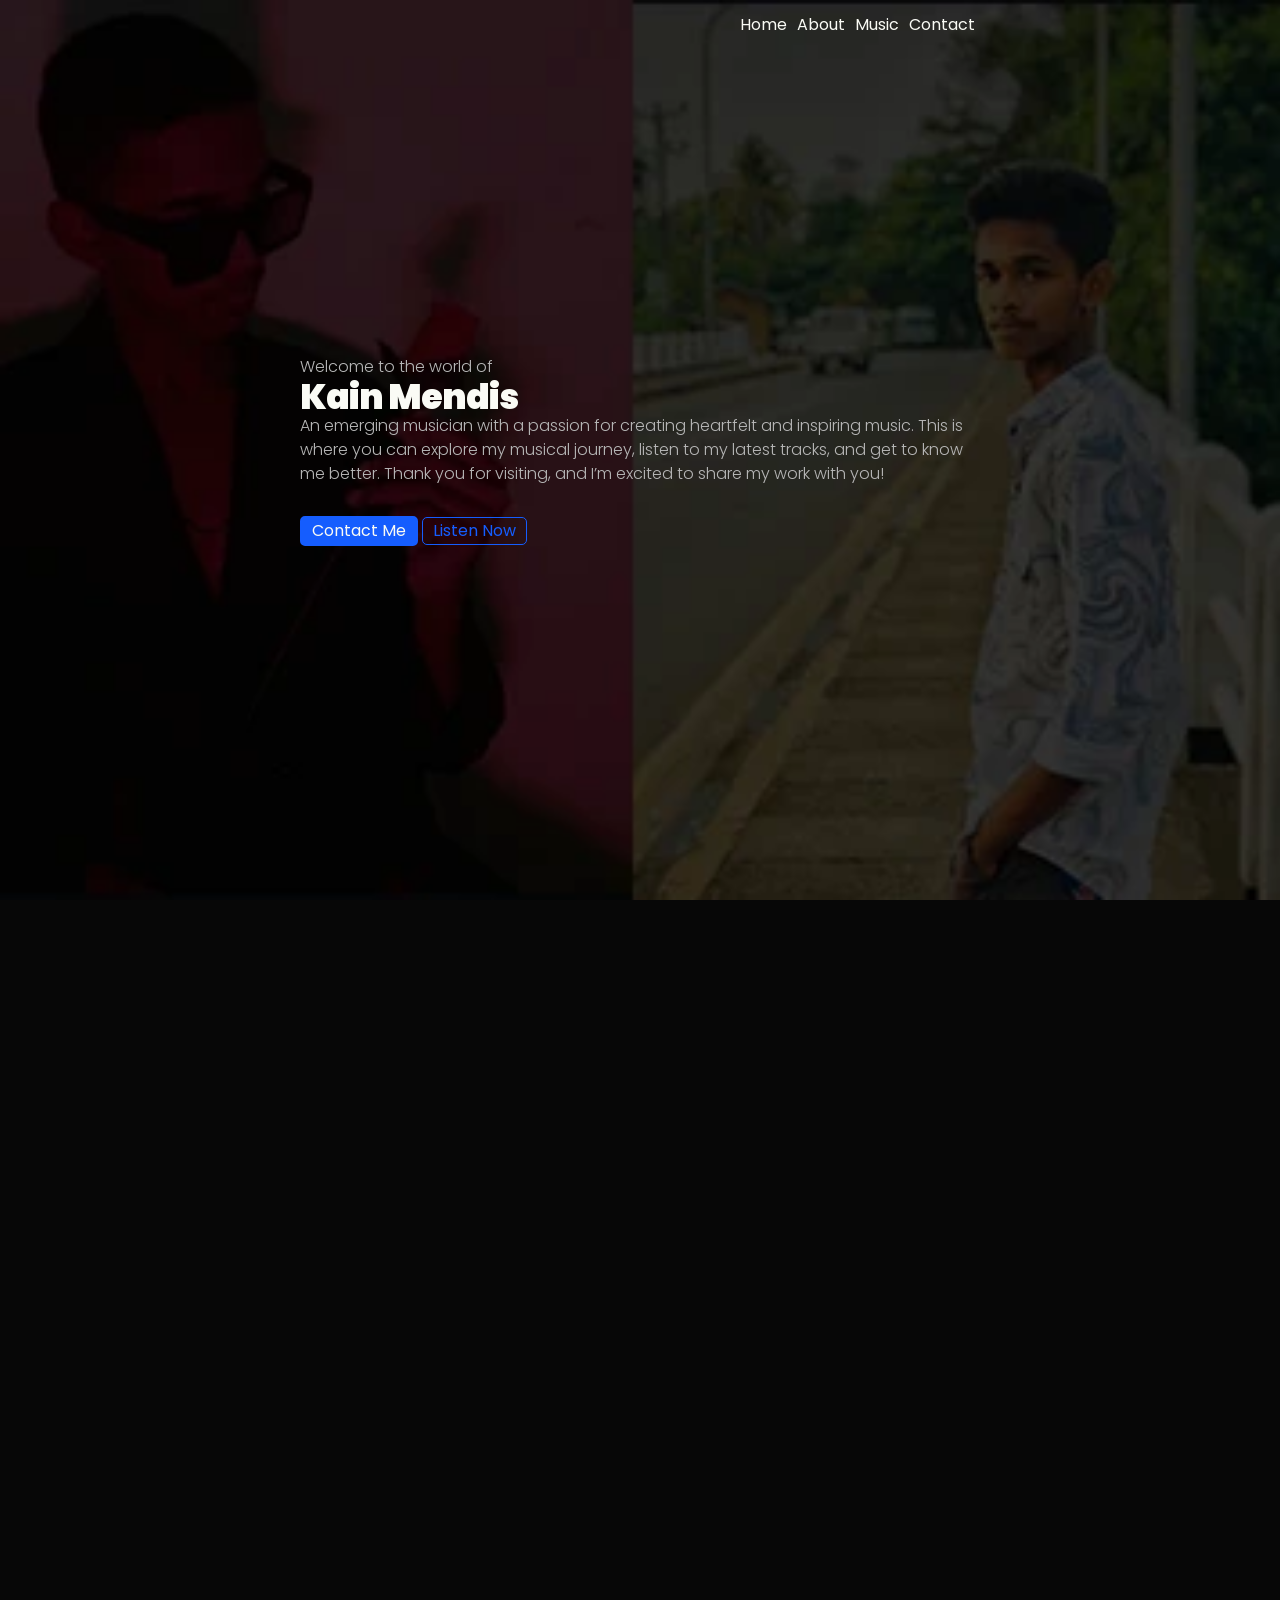
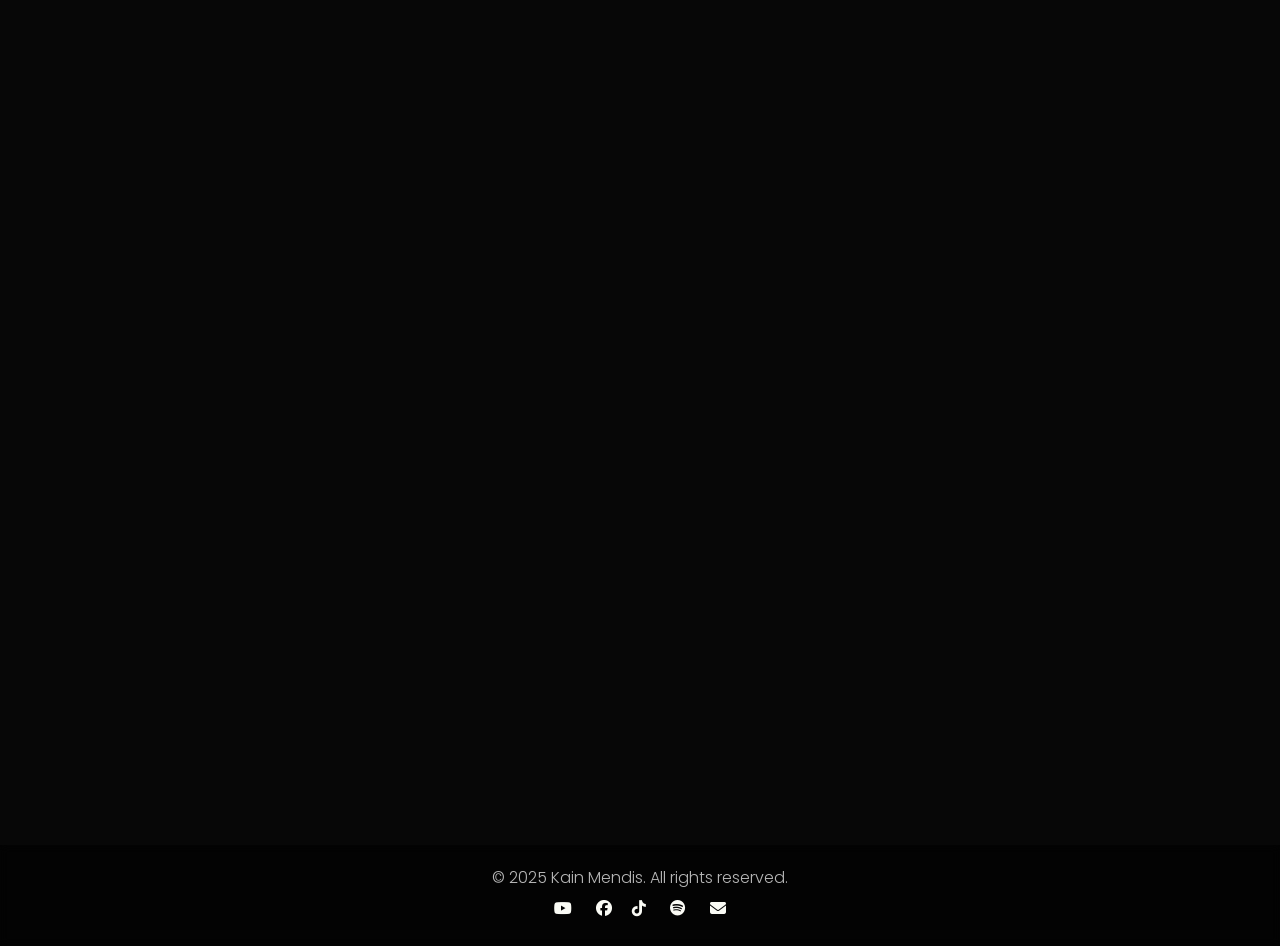
<file: index.html>
<!DOCTYPE html>
<html lang="en">
  <head>
    <meta charset="UTF-8" />
    <meta http-equiv="X-UA-Compatible" content="IE=edge" />
    <link
      rel="stylesheet"
      href="https://cdnjs.cloudflare.com/ajax/libs/font-awesome/6.7.2/css/all.min.css"
      integrity="sha512-Evv84Mr4kqVGRNSgIGL/F/aIDqQb7xQ2vcrdIwxfjThSH8CSR7PBEakCr51Ck+w+/U6swU2Im1vVX0SVk9ABhg=="
      crossorigin="anonymous"
      referrerpolicy="no-referrer"
    />
    <link rel="preconnect" href="https://fonts.googleapis.com" />
    <link rel="preconnect" href="https://fonts.gstatic.com" crossorigin />
    <link
      href="https://fonts.googleapis.com/css2?family=Poppins:wght@400;600;800&display=swap"
      rel="stylesheet"
    />
    <link
      rel="shortcut icon"
      s
      href="assets/icons/favicon.ico"
      type="image/ico"
    />
    <meta name="viewport" content="width=device-width, initial-scale=1.0" />
    <meta
      name="description"
      content="Discover the poetic artistry of Kain Mendis, a talented music lyricist crafting soulful, evocative lyrics that resonate with audiences. Explore a collection of heartfelt songs, lyrical masterpieces, and creative collaborations. Dive into the world of music, emotion, and storytelling."
    />
    <meta
      name="keywords"
      content="Thakisha Mendis, Gimina mendis, thakisha, thakisha songs, Sri lankan artist"
    />
    <meta name="robots" content="index, follow" />

    <meta property="og:title" content="Kain Mendi's Official Website" />
    <meta
      property="og:image"
      content="https://raw.githubusercontent.com/Nexsite/kain-mendis/refs/heads/main/assets/img/big_header.webp?token=GHSAT0AAAAAAC6T6UCVNXYVLWBDRYYMHTQ6Z5MVV3Q"
    />
    <meta property="og:site_name" content="Kain Mendis" />
    <meta property="og:type" content="website" />
    <meta
      property="og:description"
      content="Discover the poetic artistry of Kain Mendis, a talented music lyricist crafting soulful, evocative lyrics that resonate with audiences. Explore a collection of heartfelt songs, lyrical masterpieces, and creative collaborations. Dive into the world of music, emotion, and storytelling."
    />

    <link href="https://unpkg.com/aos@2.3.1/dist/aos.css" rel="stylesheet" />
    <script src="https://unpkg.com/aos@2.3.1/dist/aos.js"></script>
    <link rel="stylesheet" href="/styles/main.css" />
    <meta name="viewport" content="width=device-width, initial-scale=1.0" />
    <script src="./scripts/main.js"></script>
    <script src="./scripts/musicplayer.js" defer></script>
    <title>Kain Mendis | Artist | Producer</title>

    <!-- Google tag (gtag.js) -->
    <script
      async
      src="https://www.googletagmanager.com/gtag/js?id=G-QJ3C2KFFHR"
    ></script>
    <script>
      window.dataLayer = window.dataLayer || [];
      function gtag() {
        dataLayer.push(arguments);
      }
      gtag("js", new Date());

      gtag("config", "G-QJ3C2KFFHR");
    </script>
  </head>
  <body>
    <header class="header container">
      <nav>
        <ul>
          <li>
            <a
              href="#hero"
              aria-label="hero"
              data-scroll="hero"
              class="nav__link"
              >Home</a
            >
          </li>
          <li>
            <a
              href="#about"
              aria-label="about"
              data-scroll="about"
              class="nav__link"
              >About</a
            >
          </li>
          <li>
            <a
              href="#work"
              aria-label="work"
              data-scroll="work"
              class="nav__link"
              >Music</a
            >
          </li>
          <li>
            <a
              href="#contact"
              aria-label="contact"
              data-scroll="contact"
              class="nav__link"
              >Contact</a
            >
          </li>
        </ul>

        <svg
          onclick="openNav()"
          xmlns="https://www.w3.org/2000/svg"
          viewBox="0 0 50 50"
          id="nav__menu"
          class="nav__menu"
          width="50px"
          height="50px"
        >
          <path
            d="M 0 7.5 L 0 12.5 L 50 12.5 L 50 7.5 Z M 0 22.5 L 0 27.5 L 50 27.5 L 50 22.5 Z M 0 37.5 L 0 42.5 L 50 42.5 L 50 37.5 Z"
          />
        </svg>
      </nav>
    </header>

    <main>
      <section class="hero__section" id="hero">
        <div class="hero__container">
          <p class="hero__subtitle">Welcome to the world of</p>
          <h1 class="hero__title">Kain Mendis</h1>
          <p class="hero__description">
            An emerging musician with a passion for creating heartfelt and
            inspiring music. This is where you can explore my musical journey,
            listen to my latest tracks, and get to know me better. Thank you for
            visiting, and I’m excited to share my work with you!
          </p>
          <br />
          <a href="#contact" class="cta-primary hero__cta">Contact Me</a>
          <a
            href="https://open.spotify.com/artist/6G6eu1yrvsVyr1kWZu29FZ?si=TXNRwLE_S-SxsNo3UIsm8w&nd=1&dlsi=256fed3dd4614f74"
            class="cta-secondary hero__cta"
            >Listen Now</a
          >
        </div>
      </section>

      <section class="about__section" id="about">
        <div class="about__container">
          <div class="about__text">
            <h1 class="about__title" data-aos="fade-down">About Me</h1>
            <div class="about__description" data-aos="fade-down">
              <p>
                Hi! I’m
                <strong>Kain Mendis</strong>, and music has always been a part
                of who I am. I started my musical journey at a young age,
                experimenting with different sounds and styles that represent my
                emotions and experiences. My music is a reflection of my
                thoughts, dreams, and struggles. Though I'm still growing as an
                artist, I’m excited to share my creations with the world and
                connect with others who appreciate the beauty of music. I
                believe in the power of music to bring people together and tell
                stories that words sometimes can’t express.
              </p>
            </div>
          </div>
          <div class="about__img" data-aos="fade-down" data-aos-delay="200">
            <img
              src="./assets/img/profile_pic.webp"
              alt="Profile Pic"
              width="100%"
              loading="lazy"
            />
          </div>
        </div>
      </section>
      <section class="music__section" id="work">
        <div class="music__container">
          <h1 class="music__title" data-aos="fade-down" data-aos-delay="100">
            My Music
          </h1>
          <p
            class="music__description"
            data-aos="fade-down"
            data-aos-delay="200"
          >
            Here, you can explore the sounds that I’ve poured my heart into
            creating. Each track tells a story, whether it’s about love, life,
            or self-discovery. Some of these songs are from my earliest
            beginnings, while others reflect my growth as an artist. Keep
            checking back for new releases and updates as I continue to create
            and share my music with you. Feel free to listen, share, and join me
            on this musical journey!
          </p>
          <div class="music__cards" data-aos="fade-down" data-aos-delay="300">
            <!-- first music card start -->

            <div
              class="music-player"
              data-player-id="1"
              data-aos="fade-down"
              data-aos-delay="400"
            >
              <div class="album-art">
                <img src="./assets/song/surgnaviyk.webp" alt="Album Art" />
                <button
                  aria-label="play button"
                  id="play-button-1"
                  class="play-button"
                  onclick="togglePlay(1)"
                >
                  <svg
                    id="play-icon-1"
                    xmlns="https://www.w3.org/2000/svg"
                    viewBox="0 0 24 24"
                    width="16px"
                    height="16px"
                  >
                    <path d="M8 5v14l11-7z" fill="currentColor" />
                  </svg>
                  <svg
                    style="display: none"
                    id="pause-icon-1"
                    xmlns="https://www.w3.org/2000/svg"
                    viewBox="0 0 24 24"
                    width="16px"
                    height="16px"
                  >
                    <path
                      d="M6 19h4V5H6v14zm8-14v14h4V5h-4z"
                      fill="currentColor"
                    />
                  </svg>
                </button>
              </div>
              <div class="song-info">
                <h4 id="suranganaviyak"></h4>
                <p>Duration 2:46</p>
                <audio id="audio-player-1">
                  <source
                    src="./assets/song/KAIN SURANGANAWIYAK Official Music Video.ogg"
                    type="audio/mpeg"
                  />
                  Your browser does not support the audio element.
                </audio>
              </div>
              <a
                href="https://www.youtube.com/watch?v=UtNPEwo8wok&pp=ygULa2FpbiBtZW5kaXM%3D"
                target="_blank"
                aria-label="open link"
                rel="noopener noreferrer"
              >
                <svg
                  class="heart__svg"
                  xmlns="https://www.w3.org/2000/svg"
                  stroke="1px"
                  stroke-color="green"
                  width="24"
                  height="24"
                  viewBox="0 0 24 24"
                >
                  <path
                    d="M12 21.35l-1.45-1.32C5.4 15.36 2 12.28 2 8.5 2 5.42 4.42 3 7.5 3c1.74 0 3.41.81 4.5 2.09C13.09 3.81 14.76 3 16.5 3 19.58 3 22 5.42 22 8.5c0 3.78-3.4 6.86-8.55 11.54L12 21.35z"
                  />
                </svg>
              </a>
            </div>

            <div
              class="music-player"
              data-player-id="2"
              data-aos="fade-down"
              data-aos-delay="500"
            >
              <div class="album-art">
                <img src="./assets/song/wiswasaya.webp" alt="Album Art" />
                <button
                  aria-label="play button"
                  id="play-button-1"
                  class="play-button"
                  onclick="togglePlay(2)"
                >
                  <svg
                    id="play-icon-2"
                    xmlns="https://www.w3.org/2000/svg"
                    viewBox="0 0 24 24"
                    width="16px"
                    height="16px"
                  >
                    <path d="M8 5v14l11-7z" fill="currentColor" />
                  </svg>
                  <svg
                    style="display: none"
                    id="pause-icon-2"
                    xmlns="https://www.w3.org/2000/svg"
                    viewBox="0 0 24 24"
                    width="16px"
                    height="16px"
                  >
                    <path
                      d="M6 19h4V5H6v14zm8-14v14h4V5h-4z"
                      fill="currentColor"
                    />
                  </svg>
                </button>
              </div>
              <div class="song-info">
                <h4 id="music_title_2"></h4>
                <p>Duration 3:08</p>
                <audio id="audio-player-2">
                  <source src="/assets/song/Wishwasaya.ogg" type="audio/mpeg" />
                  Your browser does not support the audio element.
                </audio>
              </div>
              <a
                href="https://www.youtube.com/watch?v=zDhf2BBM_ic&pp=ygULa2FpbiBtZW5kaXM%3D"
                target="_blank"
                aria-label="open link"
                rel="noopener noreferrer"
              >
                <svg
                  class="heart__svg"
                  xmlns="https://www.w3.org/2000/svg"
                  stroke="1px"
                  stroke-color="green"
                  width="24"
                  height="24"
                  viewBox="0 0 24 24"
                >
                  <path
                    d="M12 21.35l-1.45-1.32C5.4 15.36 2 12.28 2 8.5 2 5.42 4.42 3 7.5 3c1.74 0 3.41.81 4.5 2.09C13.09 3.81 14.76 3 16.5 3 19.58 3 22 5.42 22 8.5c0 3.78-3.4 6.86-8.55 11.54L12 21.35z"
                  />
                </svg>
              </a>
            </div>

            <div
              class="music-player"
              data-player-id="3"
              data-aos="fade-down"
              data-aos-delay="600"
            >
              <div class="album-art">
                <img src="./assets/song/wirahawa.webp" alt="Album Art" />
                <button
                  aria-label="play button"
                  id="play-button-3"
                  class="play-button"
                  onclick="togglePlay(3)"
                >
                  <svg
                    id="play-icon-3"
                    xmlns="https://www.w3.org/2000/svg"
                    viewBox="0 0 24 24"
                    width="16px"
                    height="16px"
                  >
                    <path d="M8 5v14l11-7z" fill="currentColor" />
                  </svg>
                  <svg
                    style="display: none"
                    id="pause-icon-3"
                    xmlns="https://www.w3.org/2000/svg"
                    viewBox="0 0 24 24"
                    width="16px"
                    height="16px"
                  >
                    <path
                      d="M6 19h4V5H6v14zm8-14v14h4V5h-4z"
                      fill="currentColor"
                    />
                  </svg>
                </button>
              </div>
              <div class="song-info">
                <h4>Virahawa</h4>
                <p>Duration 2:44</p>
                <audio id="audio-player-3">
                  <source
                    src="/assets/song/KAIN Virahawa Official Music Video.ogg"
                    type="audio/mpeg"
                  />
                  Your browser does not support the audio element.
                </audio>
              </div>
              <a
                href="https://www.youtube.com/watch?v=tESMaCNR1vE&pp=ygULa2FpbiBtZW5kaXM%3D"
                target="_blank"
                aria-label="open link"
                rel="noopener noreferrer"
              >
                <svg
                  class="heart__svg"
                  xmlns="https://www.w3.org/2000/svg"
                  stroke="1px"
                  stroke-color="green"
                  width="24"
                  height="24"
                  viewBox="0 0 24 24"
                >
                  <path
                    d="M12 21.35l-1.45-1.32C5.4 15.36 2 12.28 2 8.5 2 5.42 4.42 3 7.5 3c1.74 0 3.41.81 4.5 2.09C13.09 3.81 14.76 3 16.5 3 19.58 3 22 5.42 22 8.5c0 3.78-3.4 6.86-8.55 11.54L12 21.35z"
                  />
                </svg>
              </a>
            </div>
          </div>
        </div>
      </section>

      <section class="contact__section" id="contact">
        <div class="contact__container">
          <h1 class="contact__title" data-aos="fade-down" data-aos-delay="650">
            Get in touch
          </h1>
          <p
            class="contact__description"
            data-aos="fade-down"
            data-aos-delay="650"
          >
            I’d love to hear from you! Whether you’re a fan, a fellow artist, or
            just someone who wants to connect, feel free to reach out. If you
            have any inquiries, booking requests, or just want to say hello, use
            the form below to contact me. Let’s chat and stay in touch!
          </p>

          <form
            action="https://api.web3forms.com/submit"
            method="POST"
            class="contact__form"
          >
            <input
              type="hidden"
              name="access_key"
              value="5359631e-03e5-4530-91e0-17bca635afae"
            />
            <input
              type="hidden"
              name="redirect"
              value="https://www.kainmendis.online/thankyou"
            />
            <div
              class="contact__input"
              data-aos="fade-down"
              data-aos-delay="650"
            >
              <label for="name"
                >Name : <br />
                <input
                  id="contact__inputname"
                  type="text"
                  name="name"
                  placeholder="Your Name Here"
                  required
                  autocomplete="off"
                  aria-autocomplete="none"
                /><br />
              </label>
            </div>
            <div
              class="contact__input"
              data-aos="fade-down"
              data-aos-delay="650"
            >
              <label for="name"
                >Email : <br />
                <input
                  id="contact__inputemail"
                  type="email"
                  name="email"
                  placeholder="Your Email Here"
                  required
                  autocomplete="off"
                  aria-autocomplete="none"
                /><br />
              </label>
            </div>
            <div
              class="contact__input"
              data-aos="fade-down"
              data-aos-delay="650"
            >
              <label for="message"
                >Message : <br />
                <textarea
                  id="contact__inputmessage"
                  name="message"
                  id="message"
                  placeholder="Your Message Here"
                  required
                  autocomplete="off"
                  aria-autocomplete="none"
                ></textarea
                ><br />
              </label>
            </div>

            <div
              class="contact__input"
              data-aos="fade-down"
              data-aos-delay="650"
            >
              <button
                id="contact__inputsend"
                class="cta"
                type="submit"
                value="Submit"
              >
                Send <i class="fa-solid fa-paper-plane"></i>
              </button>
            </div>
          </form>
        </div>
      </section>

      <footer class="footer__section">
        <div class="footer__container">
          <p>
            &copy; 2025 Kain Mendis. All rights reserved. <br />
            <!-- <a href="https://github.com/Nexsite">Nexsite</a> -->
          </p>
          <div class="footer__links">
            <p>
              <a
                href="https://www.youtube.com/@KAIN_MENDIS"
                class="fa fab fa-youtube"
                aria-label="footer link"
              ></a>
              <a
                href="https://www.facebook.com/Kain.Mendiss"
                class="fa fab fa-facebook"
                aria-label="footer link"
              ></a
              ><a
                href="https://www.tiktok.com/@kain_mendiss"
                class="fa fab fa-tiktok"
                aria-label="footer link"
              ></a>

              <a
                href="https://open.spotify.com/artist/6G6eu1yrvsVyr1kWZu29FZ?si=TXNRwLE_S-SxsNo3UIsm8w&nd=1&dlsi=256fed3dd4614f74"
                class="fa fa-brands fa-spotify"
                aria-label="footer link"
              ></a>
              <a
                href="mailto:Willzensocial@gmail.com"
                class="fa fas fa-envelope"
                aria-label="footer link"
              ></a>
            </p>
          </div>
        </div>
      </footer>

      <!-- Side Navigation Menu -->
      <!-- Side Navigation Menu -->
      <div id="mySidenav" class="side-nav" onclick="closeNav()">
        <!-- Close button -->
        <span href="javascript:void(0)" class="close-btn" onclick="closeNav()"
          >×</span
        >
        <!-- Side Nav Links -->
        <a
          href="#hero"
          onclick="navigate()"
          aria-label="hero"
          data-scroll="hero"
          class="nav__link"
          >Home</a
        >
        <a
          href="#about"
          onclick="navigate()"
          aria-label="about"
          data-scroll="about"
          class="nav__link"
          >About</a
        >
        <a
          href="#work"
          onclick="navigate()"
          aria-label="work"
          data-scroll="work"
          class="nav__link"
          >Music</a
        >
        <a
          href="#contact"
          onclick="navigate()"
          aria-label="contact"
          data-scroll="contact"
          class="nav__link"
          >Contact</a
        >
      </div>
    </main>
    <script>
      AOS.init();
    </script>
  </body>
</html>
</file>
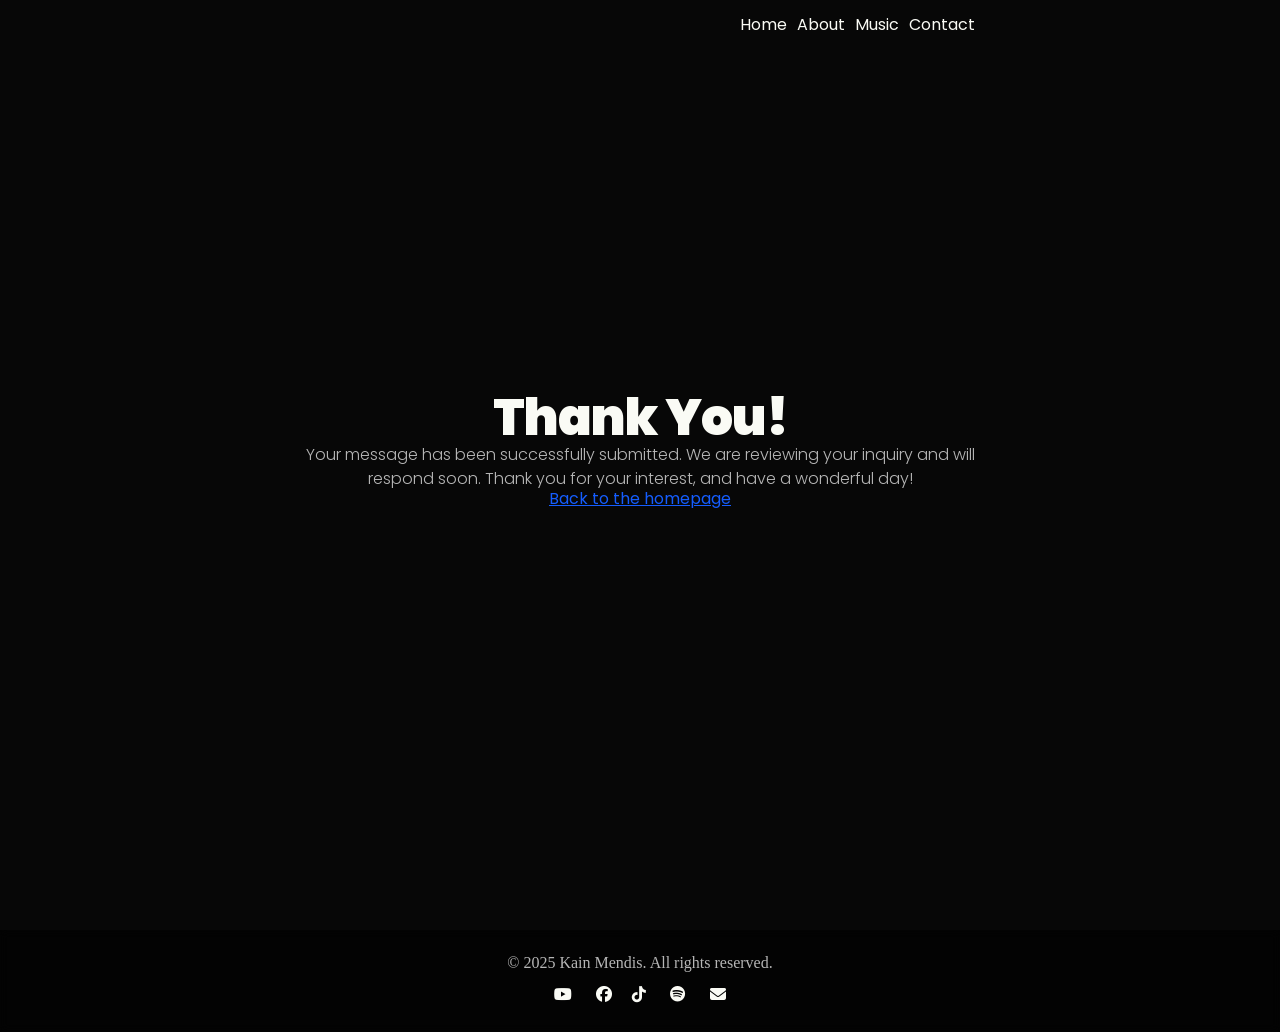
<file: thankyou.html>
<!doctype html>
<html lang=en>
<head>
<meta charset=UTF-8>
<meta http-equiv=X-UA-Compatible content="IE=edge">
<meta name=keywords content="Artist, Music, Producer, Song Writter">
<link rel=stylesheet href=https://cdnjs.cloudflare.com/ajax/libs/font-awesome/6.7.2/css/all.min.css integrity="sha512-Evv84Mr4kqVGRNSgIGL/F/aIDqQb7xQ2vcrdIwxfjThSH8CSR7PBEakCr51Ck+w+/U6swU2Im1vVX0SVk9ABhg==" crossorigin=anonymous referrerpolicy=no-referrer>
<link rel=preconnect href=https://fonts.googleapis.com>
<link rel=preconnect href=https://fonts.gstatic.com crossorigin>
<link href="https://fonts.googleapis.com/css2?family=Poppins:wght@400;600;800&display=swap" rel=stylesheet>
<link rel="shortcut icon" href=assets/icons/favicon.ico type=image/ico>
<meta name=viewport content="width=device-width,initial-scale=1">
<meta name=description content="Discover the poetic artistry of Kain Mendis, a talented music lyricist crafting soulful, evocative lyrics that resonate with audiences. Explore a collection of heartfelt songs, lyrical masterpieces, and creative collaborations. Dive into the world of music, emotion, and storytelling.">
<script src=./scripts/main.js defer></script>
<link rel=stylesheet href=/styles/main.css>
<meta name=viewport content="width=device-width,initial-scale=1">
<link rel=stylesheet href=./styles/thankyou.css>
<title>Thanks for Getting in Touch!</title>
</head>
<body>
<header class="header container">
<nav>
<ul>
<li>
<a href=index.html#hero aria-label=hero data-scroll=hero class=nav__link>Home</a>
</li>
<li>
<a href=index.html#about aria-label=about data-scroll=about class=nav__link>About</a>
</li>
<li>
<a href=index.html#work aria-label=work data-scroll=work class=nav__link>Music</a>
</li>
<li>
<a href=index.html#contact aria-label=contact data-scroll=contact class=nav__link>Contact</a>
</li>
</ul>
<svg onclick=openNav() xmlns=https://www.w3.org/2000/svg viewBox="0 0 50 50" id=nav__menu class=nav__menu width=50px height=50px>
<path d="M 0 7.5 L 0 12.5 L 50 12.5 L 50 7.5 Z M 0 22.5 L 0 27.5 L 50 27.5 L 50 22.5 Z M 0 37.5 L 0 42.5 L 50 42.5 L 50 37.5 Z"/>
</svg>
</nav>
</header>
<main>
<div class=thankyou__section>
<div class=thankyou__container>
<h1 class=thankyou__title>Thank You!</h1>
<p class=thankyou__description>Your message has been successfully submitted. We are reviewing your inquiry and will respond soon. Thank you for your interest, and have a wonderful day!</p>
<a href=index.html class=cta>Back to the homepage</a>
</div>
</div>
</main>
<footer class=footer__section>
<div class=footer__container>
<p>&copy; 2025 Kain Mendis. All rights reserved. <br>
</p><div class=footer__links>
<p>
<a href=https://www.youtube.com/@KAIN_MENDIS class="fa fab fa-youtube" aria-label="footer link"></a>
<a href=https://www.facebook.com/Kain.Mendiss class="fa fab fa-facebook" aria-label="footer link"></a><a href=https://www.tiktok.com/@kain_mendiss class="fa fab fa-tiktok" aria-label="footer link"></a>
<a href="https://open.spotify.com/artist/6G6eu1yrvsVyr1kWZu29FZ?si=TXNRwLE_S-SxsNo3UIsm8w&nd=1&dlsi=256fed3dd4614f74" class="fa fa-brands fa-spotify" aria-label="footer link"></a>
<a href=mailto:Willzensocial@gmail.com class="fa fas fa-envelope" aria-label="footer link"></a>
</p>
</div>
</div>
</footer>
<div id=mySidenav class=side-nav onclick=closeNav()>
<span href=javascript:void(0) class=close-btn onclick=closeNav()>×</span>
<a href=index.html#hero onclick=navigate() aria-label=hero data-scroll=hero class=nav__link>Home</a>
<a href=index.html#about onclick=navigate() aria-label=about data-scroll=about class=nav__link>About</a>
<a href=index.html#work onclick=navigate() aria-label=work data-scroll=work class=nav__link>Music</a>
<a href=index.html#contact onclick=navigate() aria-label=contact data-scroll=contact class=nav__link>Contact</a>
</div>

</body>
</html>
</file>
<file: styles/main.css>
@import url(reset.css);
@import url(components/footer.css);
@import url(components/contact.css);
@import url(components/music.css);
@import url(components/about.css);
@import url(components/header.css);
@import url(components/hero.css);
@import url(components/utils.css);
::selection {
  color: #fff;
  background-color: var(--clr-primary);
}
* {
  padding: 0;
  margin: 0;
  box-sizing: border-box;
  scroll-behavior: smooth;
  font-family: Poppins, sans-serif;
}
body,
html {
    width: 100%;
    height: 100vh;
    /* position: relative; */
  background-color: var(--clr-black);
}
::-webkit-scrollbar {
  width: 6px;
  height: 1px;
}
::-webkit-scrollbar-track {
  background-color: rgb(165, 165, 165, 0.5);
}
::-webkit-scrollbar-thumb {
  background-color: #a5a5a5;
  border-radius: 5px;
  transition: background-color 0.3s;
}
::-webkit-scrollbar-thumb:hover {
  transform: translateX(10px);
  background-color: #a5a5a5;
}
.side-nav {
  height: 100%;
  display: flex;
  flex-direction: column;
  justify-content: center;
  align-items: center;
  width: 0;
  position: fixed;
  top: 0;
  left: 0;
  background-color: var(--clr-black);
  opacity: 0.98;
  overflow-x: hidden;
  transition: 0.5s;
  padding-top: 60px;
  z-index: 999;
}
.side-nav a {
  padding: 8px 8px 8px 32px;
  text-decoration: none;
  font-size: 1.2rem;
  color: #fff;
  display: block;
  transition: 0.3s;
}
.side-nav a:hover {
  color: var(--clr-primary);
}
.close-btn {
  position: absolute;
  top: 10px;
  right: 15px;
  font-size: 46px;
  margin-left: 50px;
  color: #fff;
  cursor: pointer;
}
.main-content {
  padding: 20px;
}
.open-nav {
  width: 100%;
}
.banner {
  width: 100%;
  height: 80px;
  background-color: yellow;
  position: relative;
  display: none;
  align-items: center;
}
.banner .close {
  display: flex;
  justify-self: flex-end;
  top: 50%;
  padding: 10px 15px;

}
.new {
  font-size: calc(16px - 2px);
  padding: 1px 2px;
  background-color: rgb(255, 36, 36);
  border-radius: 5px;
}
.new-song {
  width: 60px;
  height: 60px;
  position: fixed;
  box-shadow: 5px 5px 10px black;
  z-index: 999;
  background-color: red;
  border-radius: 50%;
  bottom: 50px;
  right: 50px;
  cursor: pointer;
  overflow: hidden;
  animation: rotate 10s infinite linear;
}
.new-song:hover {
  transform: scale(2);
}
.new-song img {
  width: 100%;
  height: 100%;
}
@keyframes rotate {
  from {
    transform: rotate(0deg);
  }
  to {
    transform: rotate(360deg);
  }
}
</file>
